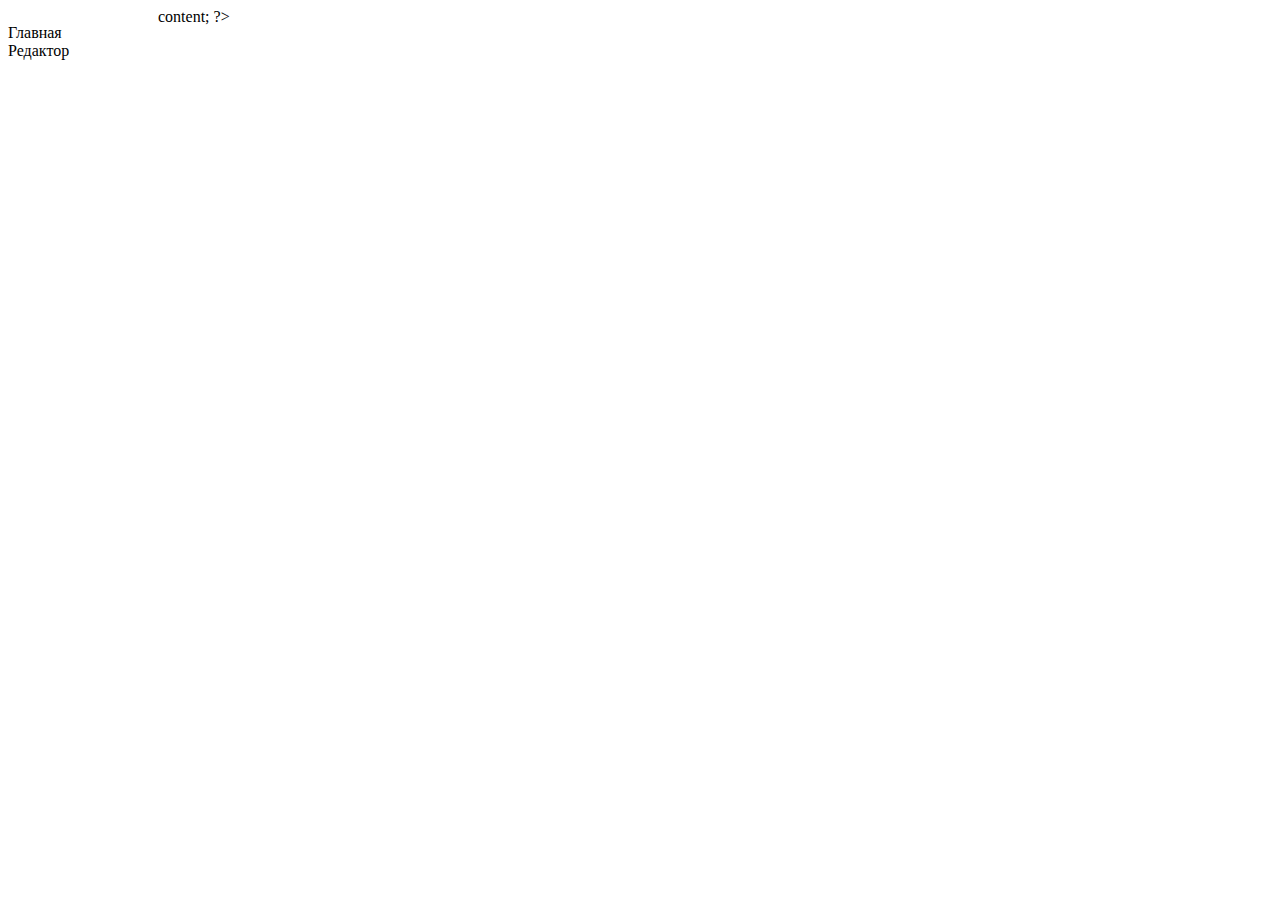
<file: views/index.html>
<!DOCTYPE html>
<html>
<head lang="ru">
    <meta charset="UTF-8">
    <title>Домашнее задание 05</title>
    <link rel="stylesheet" href="../style/style.css">
</head>
<body>
    <div id="menu">
        <ul>
            <li><a href="../index.php">Главная</a></li>
            <li><a href="../index.php?ctrl=Admin&act=ViewForm">Редактор</a> </li>
        </ul>
    </div>
    <div id="content">
        <?php include __DIR__ . $this->content; ?>
    </div>
</body>
</html>
</file>
<file: style/style.css>
.editelements {width: 200px; margin: 2px;}

#menu {float: left;}

#content {margin-left: 150px;}

a {text-decoration: none; color: black;}

a:hover {color: crimson; background-color: aquamarine;}

ul {list-style-type: none; padding-left: 0;}
</file>
